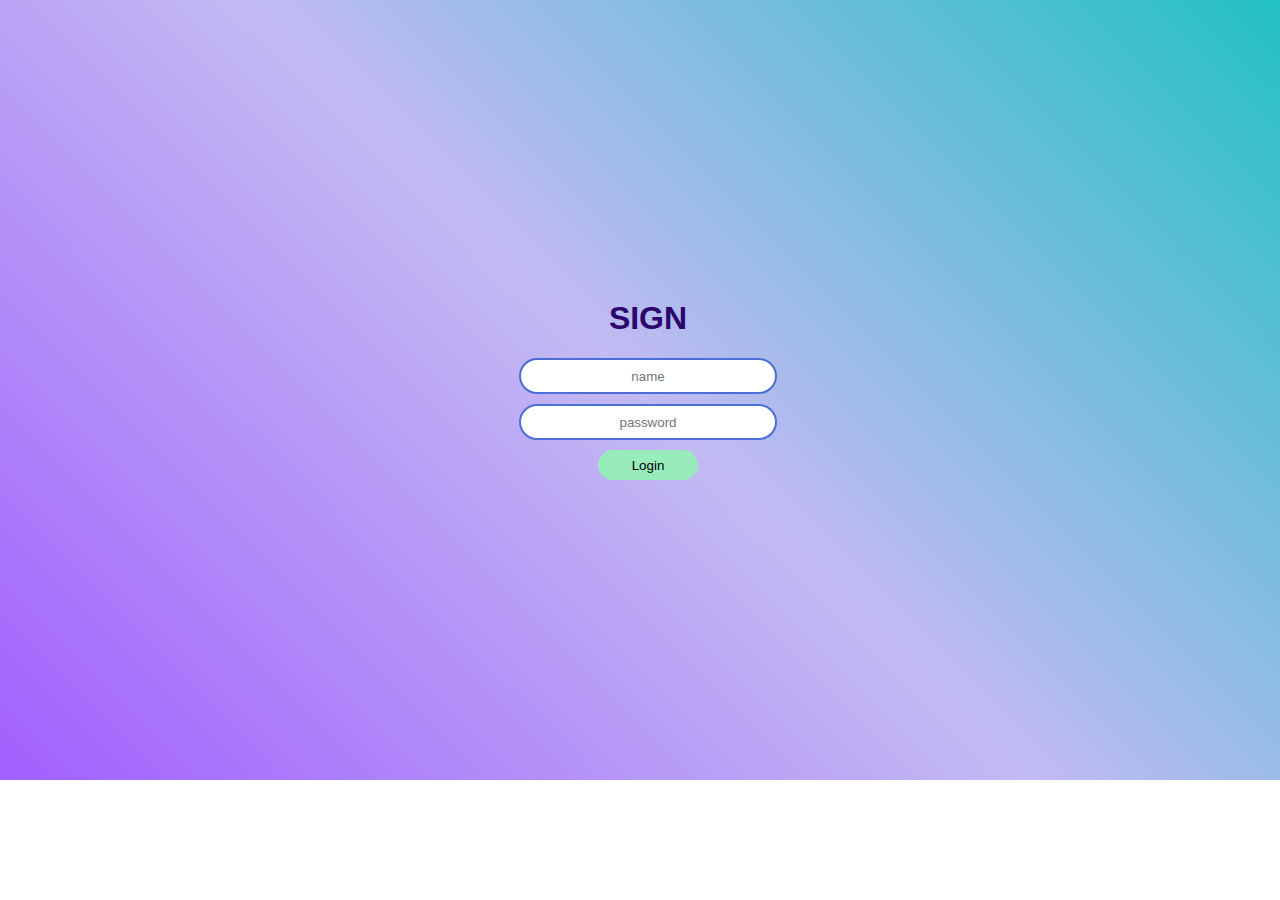
<file: index.html>
<!DOCTYPE html>
<html lang="en">
<head>
    <meta charset="UTF-8">
    <meta http-equiv="X-UA-Compatible" content="IE=edge">
    <meta name="viewport" content="width=device-width, initial-scale=1.0">
    <title>Login</title>
    <script src="./function.js"></script>
    <link rel="stylesheet" href="./style.css">
</head>
<body>
    <form method="get">
    <h1>SIGN</h1>
    <input type="text" id="username" placeholder="name">
    <input type="password" id="password" placeholder="password">
    <button id="login" type="submit" onclick="clicou()">Login</button>
    
</form>
</body>
</html>
</file>
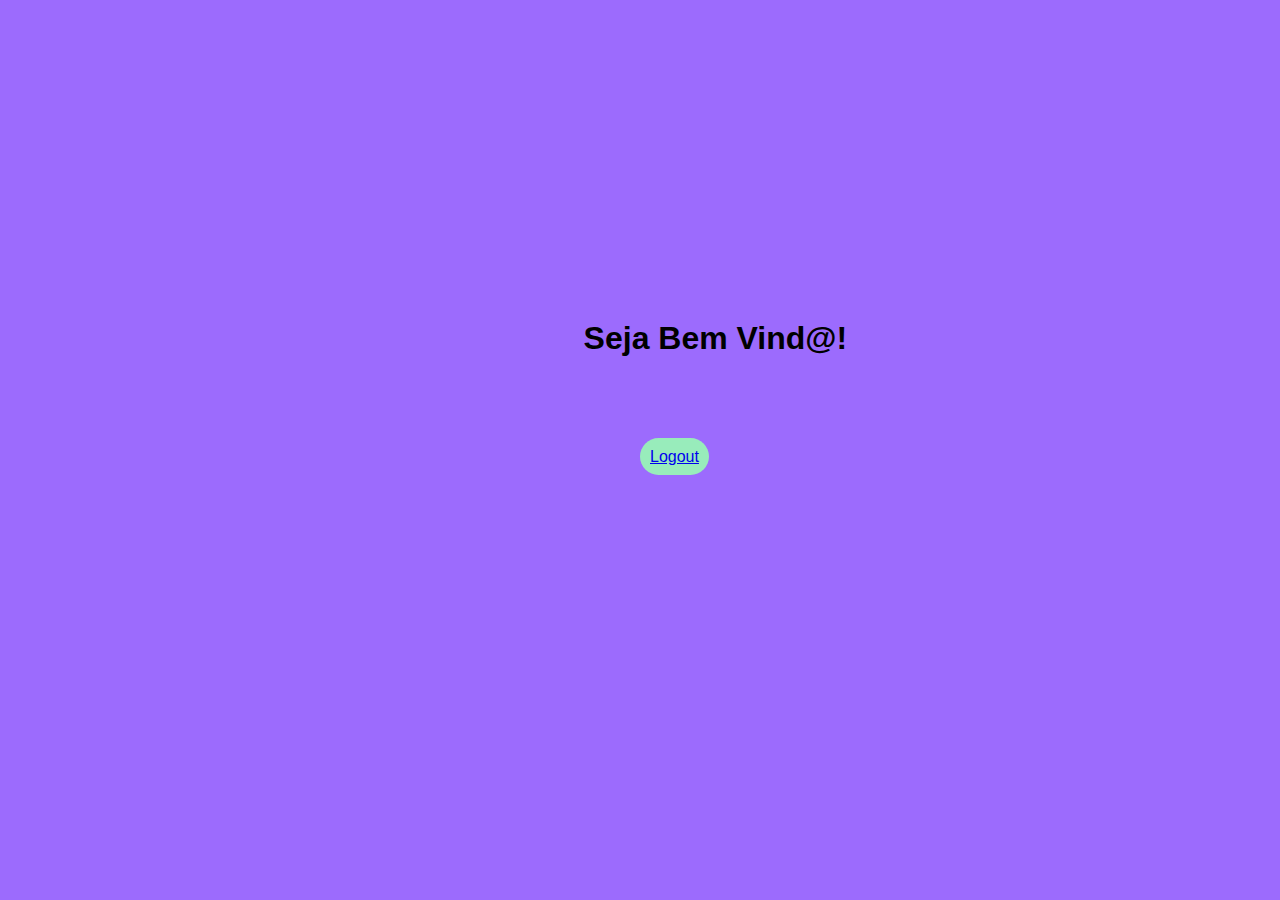
<file: logout.html>
<!DOCTYPE html>
<html lang="en">
<head>
    <meta charset="UTF-8">
    <meta http-equiv="X-UA-Compatible" content="IE=edge">
    <meta name="viewport" content="width=a, initial-scale=1.0">
    <title>Document</title>
</head>
<body style="font-family: 'Franklin Gothic Medium', 'Arial Narrow', Arial, sans-serif; background-color: rgb(156, 107, 253);">

    <h1 style="margin-left: 40%; color: rgb(0, 0, 0); margin-top: 250px; padding: 70px;">Seja Bem Vind@!</h1>  


    <section class="footer">
        <a href="./index.html" id="botaoLogout" style="max-width: 200px; margin-left: 50%; margin-top: 10px; padding:10px; border-radius: 20px; background-color: rgb(152, 236, 187);">Logout</a>
    </section>
</body>
</html>
</file>
<file: style.css>
body{
    width: 100%;
    height: 100%;
    background: rgb(34,193,195);
    background: linear-gradient(225deg, rgba(34, 193, 195, 1) 0%,
    rgba(104, 83, 224, 0.4009978991596639) 50%, rgba(132, 45, 253, 0.76234243697479) 100%);
    background-repeat: no-repeat;
}
form{
    width: 100%;
    margin: 300px auto;
    text-align: center;
}
input{
    display: block;
    margin: 10px auto;
    width: 250px;
    height: 30px;
    border-radius: 50px;
    border-color: rgb(76, 108, 214);
    text-align: center;
    border-style: solid;
}
button{
    display: block;
    margin: 10px auto;
    width: 100px;
    height: 30px;
    border-radius: 50px;
    border-style: solid;
    border-color: rgb(152, 236, 187);
    font-family:  Tahoma, Geneva, Verdana, sans-serif;
    background-color:  rgb(152, 236, 187);
}
h1{
    font-family:Tahoma, sans-serif;
    color: rgb(45, 4, 110);
}
</file>
